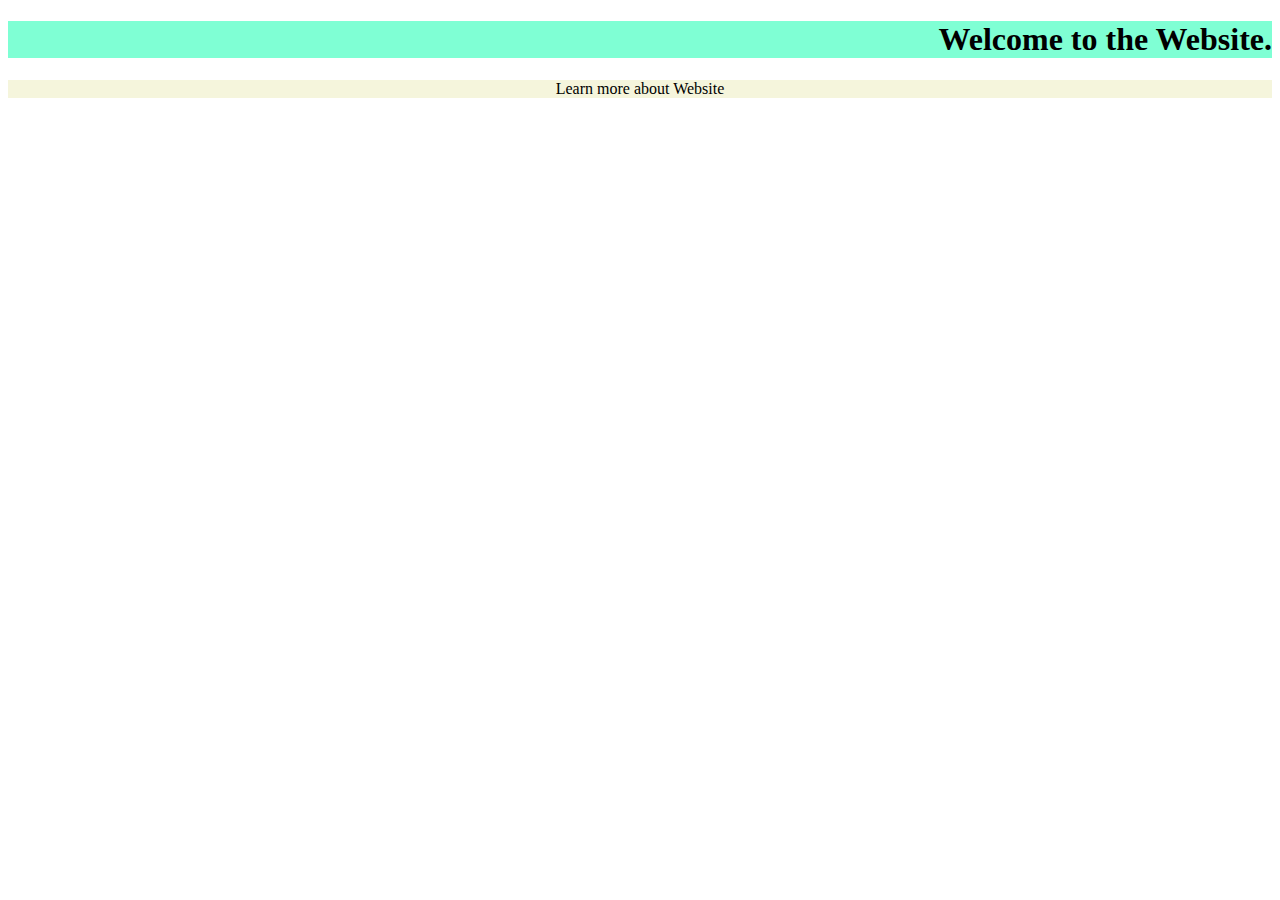
<file: day2.html>
<!DOCTYPE html>
<html lang="en">
<head>
    <meta charset="UTF-8">
    <meta name="viewport" content="width=device-width, initial-scale=1.0">

    <link
rel="icon"
type="image/x-icon"
href="../HTML Practice/public/HTMLimages/tech img.jpeg"
/>

<title>Styling</title>

<style>
   #Website {
    background-color: aquamarine;
   text-align: end;
   text-decoration: wavy;
   }   
   .commonWebsite {
   background-color: beige;
   text-align: center;
   }
   

</style>
</head>

<body>
    <h1 id = "Website">Welcome to the Website.</h1>
    <p class="commonWebsite"> Learn more about Website</p>
</body>
</html>
</file>
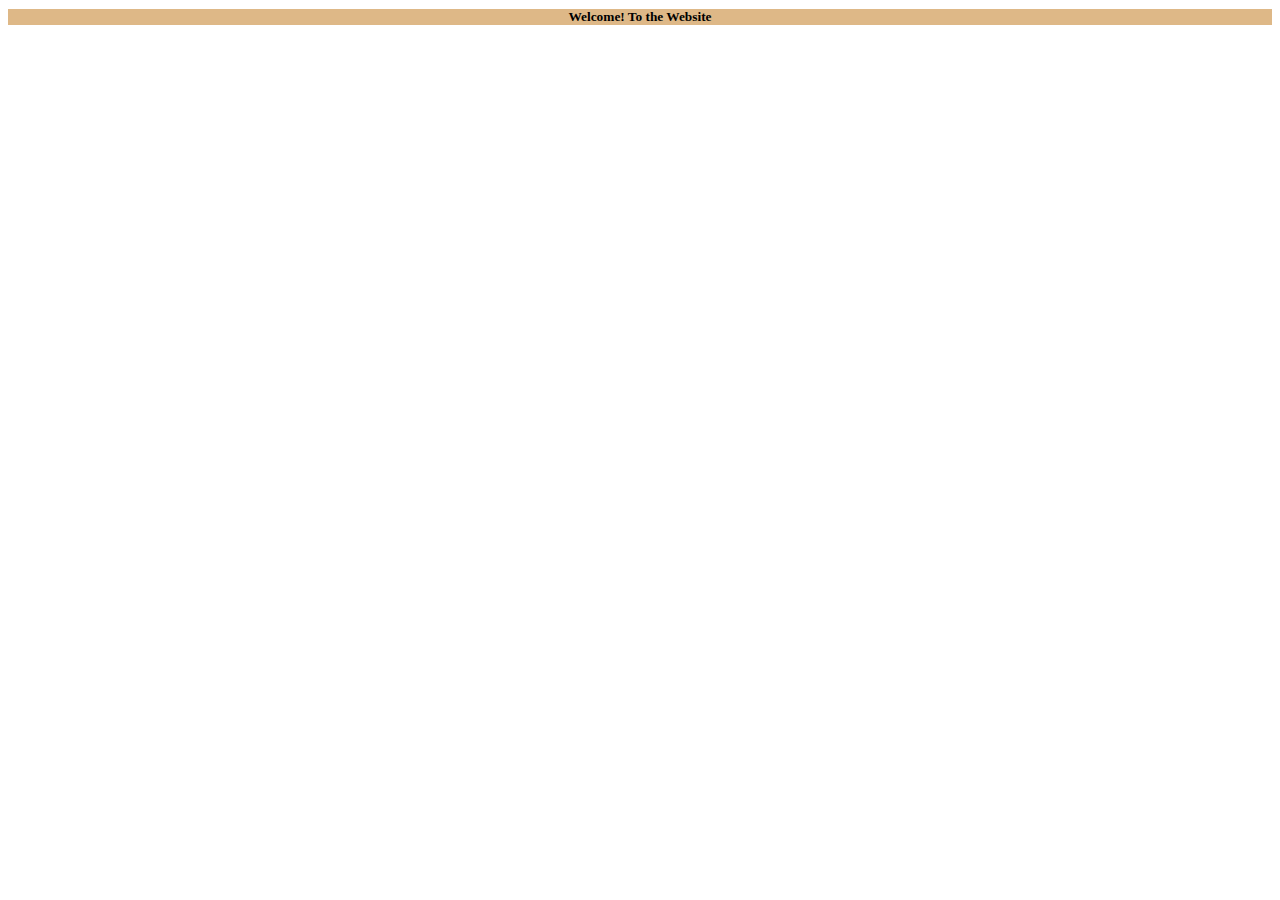
<file: practice2.html>
<!DOCTYPE html>
<html lang="en">
<head>
    <meta charset="UTF-8">
    <meta name="viewport" content="width=device-width, initial-scale=1.0">
    <title>Website</title>
    <link
    rel="icon"
    type="image/x-icon"
    href="public/HTMLimages/avatarimg.avif"
    />
    <link rel="stylesheet" href="CSS/style2.css">
</head>
<body>
    <h1 class="external">Welcome! To the Website</h1>
</body>
</html>
</file>
<file: CSS/style2.css>
.external{
    text-align: center;
    background-color: burlywood;
    font-size:smaller;
}
</file>
